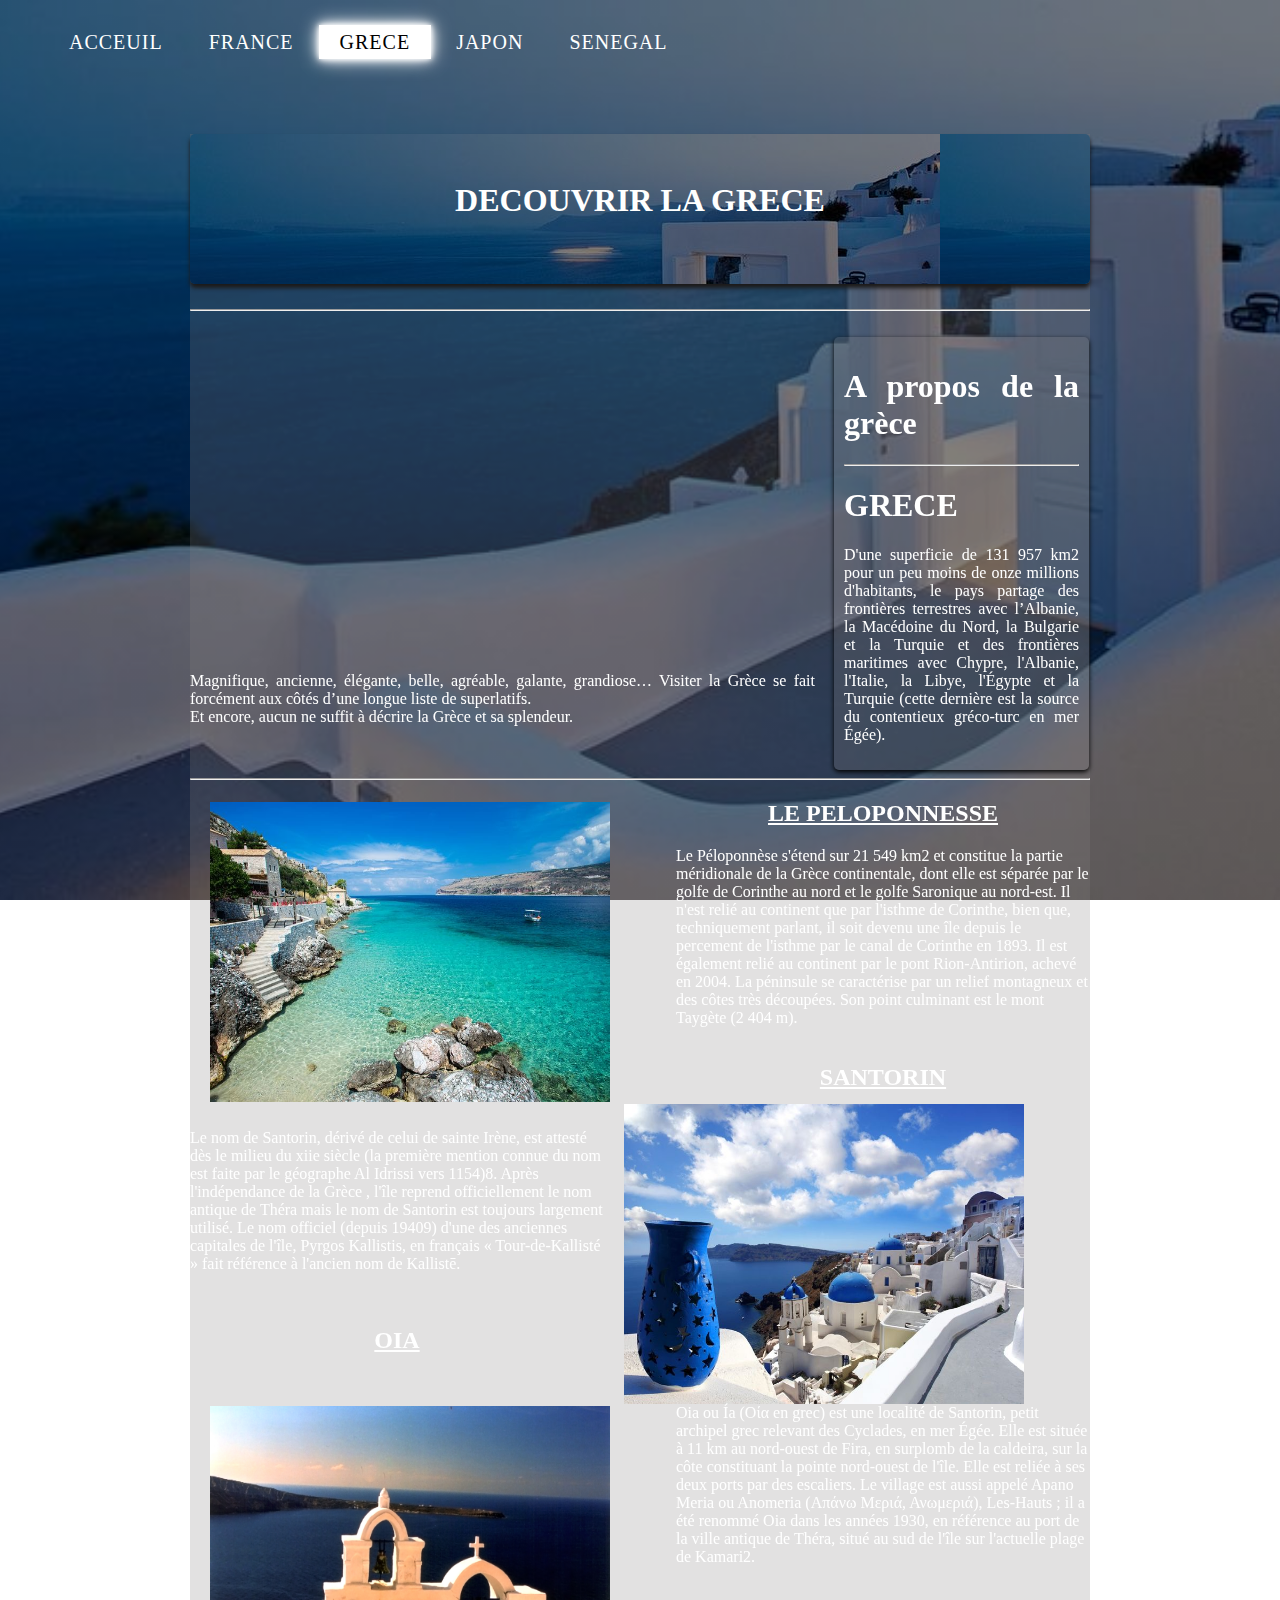
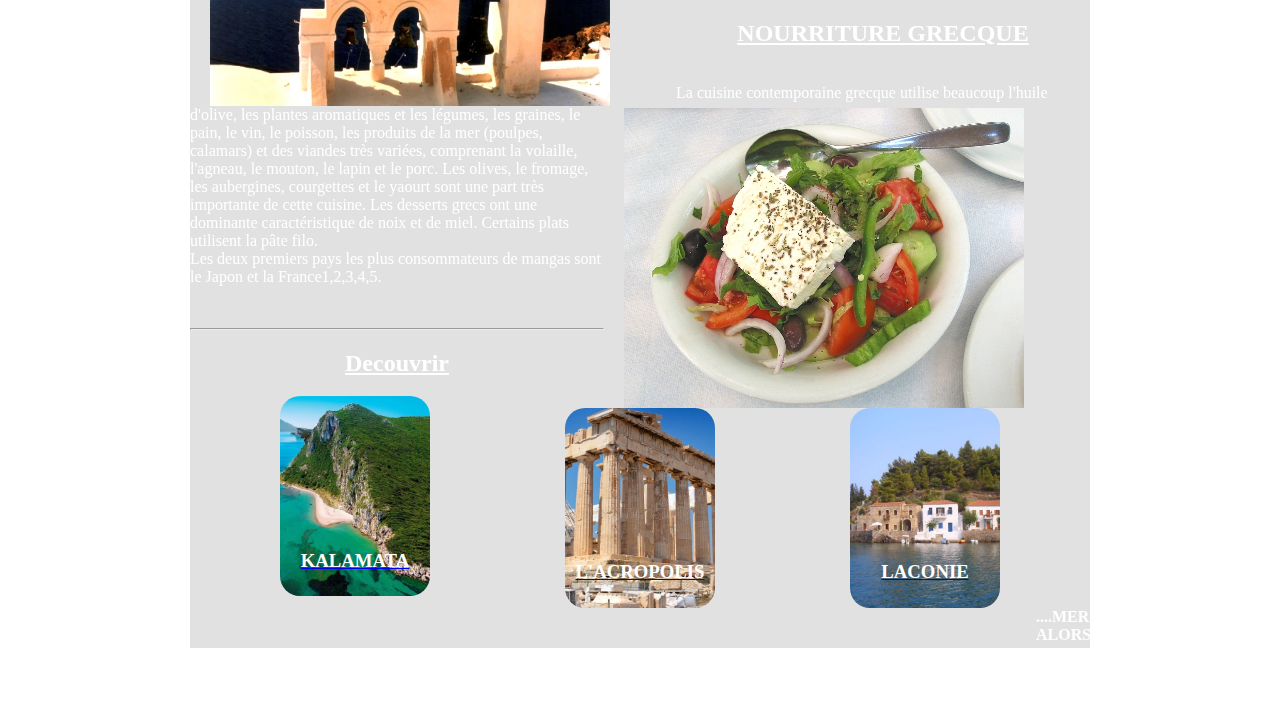
<file: GRECE.HTML>
<!DOCTYPE html>
<html lang="fr">
    <head>
        <meta charset="UTF-8">
        <meta name="viewport" content="width=device-width, initial-scale=1.0">
        <meta http-equiv="X-UA-Compatible" content="ie=edge">
        <title>GRECE</title>
        <link rel="stylesheet" href="GRECE.css">
    </head>
    <body>        
        <header>
            <div id="entete">
                <br>
                <ul>
                    <li><a href="INDEX.HTML"><span></span>ACCEUIL</a></li>
                    <li><a href="FRANCE.HTML"><span></span>FRANCE</a></li>
                    <li class="active"><a href="GRECE.HTML"><span></span>GRECE</a></li>
                    <li><a href="JAPON.HTML"><span></span>JAPON</a></li>
                    <li><a href="SENEGAL.HTML"><span></span>SENEGAL</a></li>
                    
                </ul>
            </div>
        </header>
        <div id="ville">
            <div class="barre_image">
                <h1>DECOUVRIR LA GRECE </h1>
            </div>
            <hr><br>
            <section> 
                <article> 
                    <div class="video">
                        <iframe width="560" height="315" src="https://WWW.youtube.com/embed/cMcSU7NTAPc" frameborder="0" allow="accelerometer; autoplay; encrypted-media; gyroscope; picture-in-picture" allowfullscreen></iframe>
                    </div>
                    <p>Magnifique, ancienne, élégante, belle, agréable, galante, grandiose… Visiter la  Grèce se fait forcément aux côtés d’une longue liste de superlatifs. 
                        <br>Et encore, aucun ne suffit à décrire la Grèce et sa splendeur. 
                    </p>
                </article>
                <aside>
                    <h1>A propos de la grèce </h1><hr>
                    <h1>GRECE</h1>
                    <p>
                 D'une superficie de 131 957 km2 pour un peu moins de onze millions d'habitants, le pays partage des frontières terrestres avec l’Albanie, la Macédoine du Nord, la Bulgarie et la Turquie et des frontières maritimes avec Chypre, l'Albanie, l'Italie, la Libye, l'Égypte et la Turquie (cette dernière est la source du contentieux gréco-turc en mer Égée). 
         
                    </p>
                </aside><hr>
                <div>
                    <img src="péloponnèse1.JPG" class="flottant1">
                    <p>
                        <h2>LE PELOPONNESSE</h2>
                        Le Péloponnèse s'étend sur 21 549 km2 et constitue la partie méridionale de la Grèce continentale, dont elle est séparée par le golfe de Corinthe au nord et le golfe Saronique au nord-est. Il n'est relié au continent que par l'isthme de Corinthe, bien que, techniquement parlant, il soit devenu une île depuis le percement de l'isthme par le canal de Corinthe en 1893. Il est également relié au continent par le pont Rion-Antirion, achevé en 2004.

                        La péninsule se caractérise par un relief montagneux et des côtes très découpées. Son point culminant est le mont Taygète (2 404 m).
                        

                        <br>
                        <br>
                    </p>
                    <img src="grece4.JPG" class="flottant2">
                    <p>
                        <h2>SANTORIN</h2>
                        <br> Le nom de Santorin, dérivé de celui de sainte Irène, est attesté dès le milieu du xiie siècle (la première mention connue du nom est faite par le géographe Al Idrissi vers 1154)8.

                        Après l'indépendance de la Grèce , l'île reprend officiellement le nom antique de Théra mais le nom de Santorin est toujours largement utilisé. Le nom officiel (depuis 19409) d'une des anciennes capitales de l'île, Pyrgos Kallistis, en français « Tour-de-Kallisté » fait référence à l'ancien nom de Kallistē.

                    </p><br>
                    <img src="santorin.jpg" class="flottant1">
                    <p>
                        <h2>OIA</h2>
                
                        <br> Oia ou Ía (Οία en grec) est une localité de Santorin, petit archipel grec relevant des Cyclades, en mer Égée. Elle est située à 11 km au nord-ouest de Fira, en surplomb de la caldeira, sur la côte constituant la pointe nord-ouest de l'île. Elle est reliée à ses deux ports par des escaliers.

                        Le village est aussi appelé Apano Meria ou Anomeria (Απάνω Μεριά, Ανωμεριά), Les-Hauts ; il a été renommé Oia dans les années 1930, en référence au port de la ville antique de Théra, situé au sud de l'île sur l'actuelle plage de Kamari2.
                        
                    </p><br>
                    <img src="saladegrece.jpg" class="flottant2">
                    <p>
                        <h2>NOURRITURE GRECQUE</h2>
                        <br> La cuisine contemporaine grecque utilise beaucoup l'huile d'olive, les plantes aromatiques et les légumes, les graines, le pain, le vin, le poisson, les produits de la mer (poulpes, calamars) et des viandes très variées, comprenant la volaille, l'agneau, le mouton, le lapin et le porc. Les olives, le fromage, les aubergines, courgettes et le yaourt sont une part très importante de cette cuisine. Les desserts grecs ont une dominante caractéristique de noix et de miel. Certains plats utilisent la pâte filo.
                        
                       <br> Les deux premiers pays les plus consommateurs de mangas sont le Japon et la France1,2,3,4,5.
                        
                        
                    </p><br>
                </div>
            </section><hr>
            <div>
                <h2>Decouvrir</h2>
                <div class="dec0">
                    <a href="KALAMATA"><h3>KALAMATA</h3></a>
                </div>
                <div class="dec1">
                    <a href="L'ACROPOLIS"><h3>L'ACROPOLIS</h3></a>
                </div>
                <div class="dec3">
                    <a href="LACONIE"><h3>LACONIE</h3></a>
                </div><br>
                <h4><marquee behavior="s" direction="left"><span style="color: #fff;">....MERCI DE VOTRE VISITE.... <br>ALORS PRET POUR DECOUVRIR La GRECE ?</marquee></h4>  
            </div>    
        </div>
        <footer>
            <div class="footer-bottom">
                Copyright &copy; computers & codes 2021 | 2020 -2021 | All Rights Reserved.
            </div>
        </footer>
    </body>
</html>
</file>
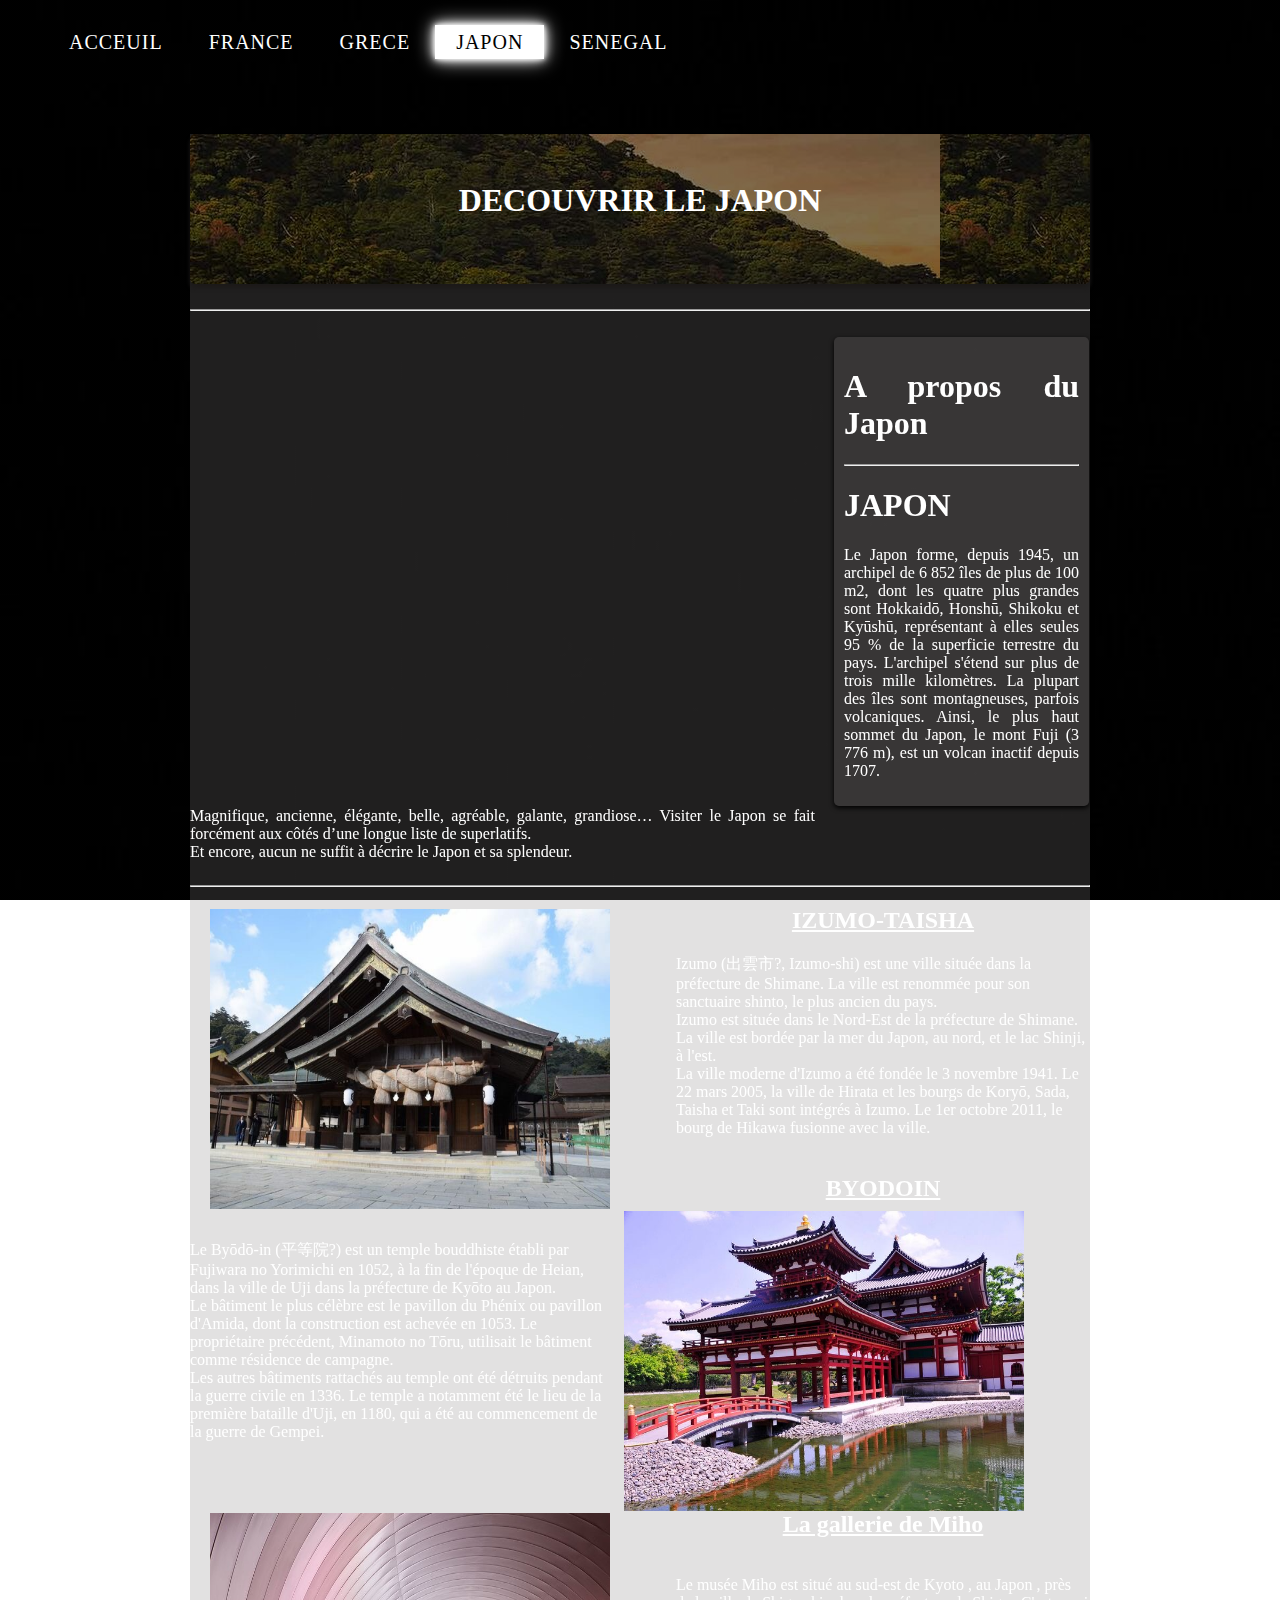
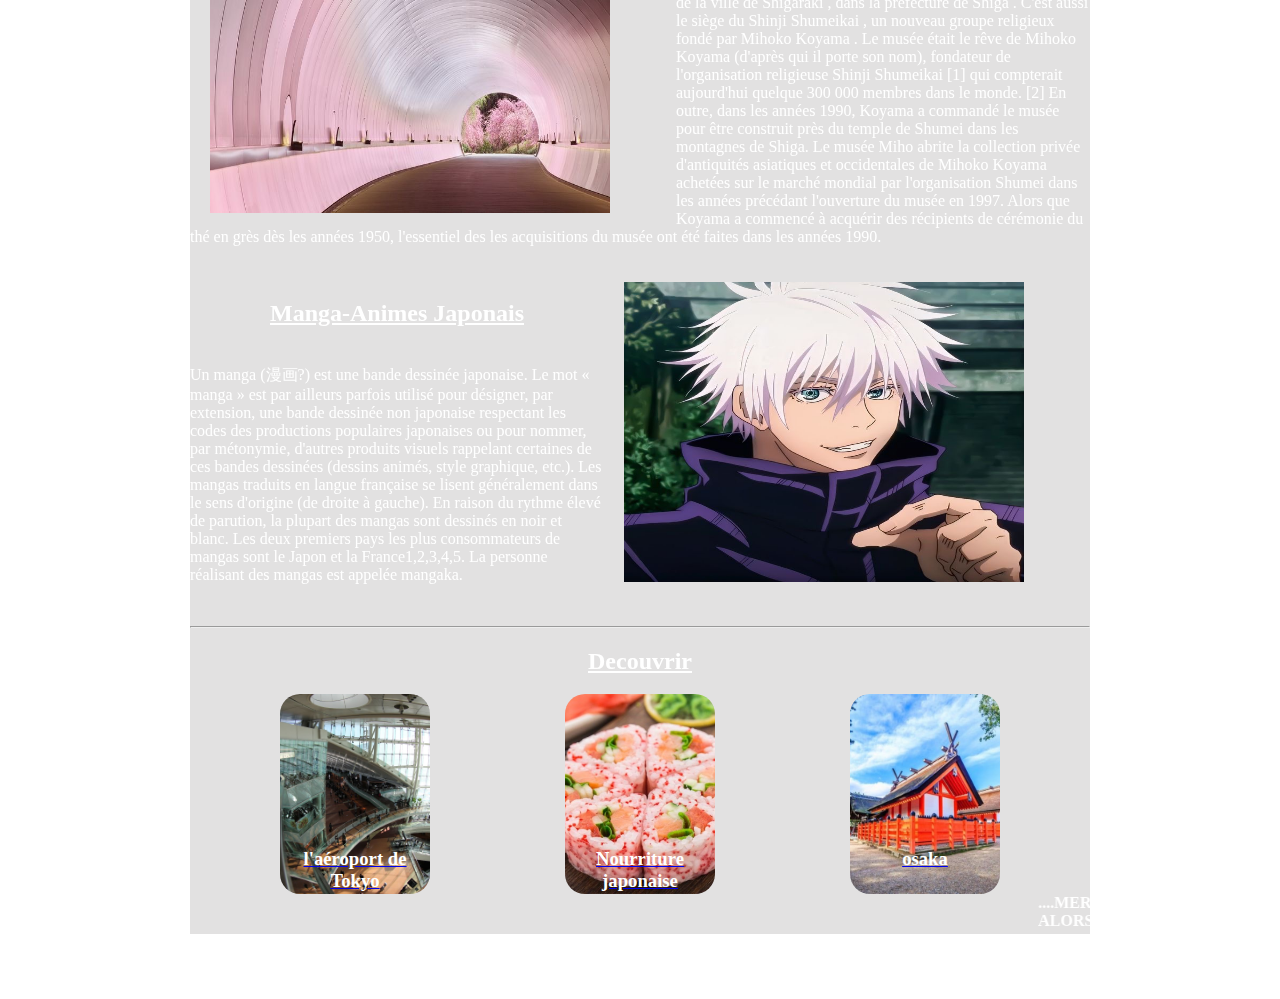
<file: JAPON.HTML>
<!DOCTYPE html>
<html lang="fr">
    <head>
        <meta charset="UTF-8">
        <meta name="viewport" content="width=device-width, initial-scale=1.0">
        <meta http-equiv="X-UA-Compatible" content="ie=edge">
        <title>JAPON</title>
        <link rel="stylesheet" href="JAPON.css">
    </head>
    <body>        
        <header>
            <div id="entete">
                <br>
                <ul>
                    <li><a href="INDEX.HTML"><span></span>ACCEUIL</a></li>
                    <li><a href="FRANCE.HTML"><span></span>FRANCE</a></li>
                    <li><a href="GRECE.HTML"><span></span>GRECE</a></li>
                    <li class="active"><a href="JAPON.HTML"><span></span>JAPON</a></li>
                    <li><a href="SENEGAL.HTML"><span></span>SENEGAL</a></li>
                    
                </ul>
            </div>
        </header>
        <div id="ville">
            <div class="barre_image">
                <h1>DECOUVRIR LE JAPON</h1>
            </div>
            <hr><br>
            <section> 
                <article> 
                    <div class="video">
                        <iframe width="550" height="450" src="https://www.youtube.com/embed/QhnnHZfq7Fk" title="YouTube video player" frameborder="0" allow="accelerometer; autoplay; clipboard-write; encrypted-media; gyroscope; picture-in-picture" allowfullscreen></iframe>
                    </div>
                    <p>Magnifique, ancienne, élégante, belle, agréable, galante, grandiose… Visiter le Japon se fait forcément aux côtés d’une longue liste de superlatifs. 
                        <br>Et encore, aucun ne suffit à décrire le Japon et sa splendeur. 
                    </p>
                </article>
                <aside>
                    <h1>A propos du Japon</h1><hr>
                    <h1>JAPON</h1>
                    <p>
                       Le Japon forme, depuis 1945, un archipel de 6 852 îles de plus de 100 m2, dont les quatre plus grandes sont Hokkaidō, Honshū, Shikoku et Kyūshū, représentant à elles seules 95 % de la superficie terrestre du pays. L'archipel s'étend sur plus de trois mille kilomètres. La plupart des îles sont montagneuses, parfois volcaniques. Ainsi, le plus haut sommet du Japon, le mont Fuji (3 776 m), est un volcan inactif depuis 1707. 
         
                    </p>
                </aside><hr>
                <div>
                    <img src="jp3.JPG" class="flottant1">
                    <p>
                        <h2>IZUMO-TAISHA</h2>
                        Izumo (出雲市?, Izumo-shi) est une ville située dans la préfecture de Shimane. La ville est renommée pour son sanctuaire shinto, le plus ancien du pays.
                        <br>Izumo est située dans le Nord-Est de la préfecture de Shimane. La ville est bordée par la mer du Japon, au nord, et le lac Shinji, à l'est.
                        <br>La ville moderne d'Izumo a été fondée le 3 novembre 1941. Le 22 mars 2005, la ville de Hirata et les bourgs de Koryō, Sada, Taisha et Taki sont intégrés à Izumo. Le 1er octobre 2011, le bourg de Hikawa fusionne avec la ville.
                        <br>
                        <br>
                    </p>
                    <img src="jp11.JPG" class="flottant2">
                    <p>
                        <h2>BYODOIN</h2>
                        <br>Le Byōdō-in (平等院?) est un temple bouddhiste établi par Fujiwara no Yorimichi en 1052, à la fin de l'époque de Heian, dans la ville de Uji dans la préfecture de Kyōto au Japon.
                        <br>Le bâtiment le plus célèbre est le pavillon du Phénix ou pavillon d'Amida, dont la construction est achevée en 1053. Le propriétaire précédent, Minamoto no Tōru, utilisait le bâtiment comme résidence de campagne.
                        <br>Les autres bâtiments rattachés au temple ont été détruits pendant la guerre civile en 1336. Le temple a notamment été le lieu de la première bataille d'Uji, en 1180, qui a été au commencement de la guerre de Gempei.

                    </p><br>
                    <img src="jp13.JPG" class="flottant1">
                    <p>
                        <h2>La gallerie de Miho</h2>
                
                        <br>Le musée Miho est situé au sud-est de Kyoto , au Japon , près de la ville de Shigaraki , dans la préfecture de Shiga . C'est aussi le siège du Shinji Shumeikai , un nouveau groupe religieux fondé par Mihoko Koyama .
                        Le musée était le rêve de Mihoko Koyama (d'après qui il porte son nom), fondateur de l'organisation religieuse Shinji Shumeikai [1] qui compterait aujourd'hui quelque 300 000 membres dans le monde. [2] En outre, dans les années 1990, Koyama a commandé le musée pour être construit près du temple de Shumei dans les montagnes de Shiga.
                    Le musée Miho abrite la collection privée d'antiquités asiatiques et occidentales de Mihoko Koyama achetées sur le marché mondial par l'organisation Shumei dans les années précédant l'ouverture du musée en 1997. Alors que Koyama a commencé à acquérir des récipients de cérémonie du thé en grès dès les années 1950, l'essentiel des les acquisitions du musée ont été faites dans les années 1990.
                    </p><br>
                    <img src="jp18.JPG" class="flottant2">
                    <p>
                        <h2>Manga-Animes Japonais</h2>
                        <br>Un manga (漫画?) est une bande dessinée japonaise.

                        Le mot « manga » est par ailleurs parfois utilisé pour désigner, par extension, une bande dessinée non japonaise respectant les codes des productions populaires japonaises ou pour nommer, par métonymie, d'autres produits visuels rappelant certaines de ces bandes dessinées (dessins animés, style graphique, etc.).
                        
                        Les mangas traduits en langue française se lisent généralement dans le sens d'origine (de droite à gauche). En raison du rythme élevé de parution, la plupart des mangas sont dessinés en noir et blanc.
                        
                        Les deux premiers pays les plus consommateurs de mangas sont le Japon et la France1,2,3,4,5.
                        
                        La personne réalisant des mangas est appelée mangaka.
                    </p><br>
                </div>
            </section><hr>
            <div>
                <h2>Decouvrir</h2>
                <div class="dec0">
                    <a href="l'aèroport de Tokyo"><h3>l'aéroport de Tokyo</h3></a>
                </div>
                <div class="dec1">
                    <a href="NOURRITURE"><h3>Nourriture japonaise</h3></a>
                </div>
                <div class="dec3">
                    <a href="osaka"><h3>osaka</h3></a>
                </div><br>
                <h4><marquee behavior="s" direction="left"><span style="color: #fff;">....MERCI DE VOTRE VISITE.... <br>ALORS PRET POUR DECOUVRIR LE JAPON ?</marquee></h4>  
            </div>    
        </div>
        <footer>
            <div class="footer-bottom">
                Copyright &copy; computers & codes 2021 | 2020 -2021 | All Rights Reserved.
            </div>
        </footer>
    </body>
</html>
</file>
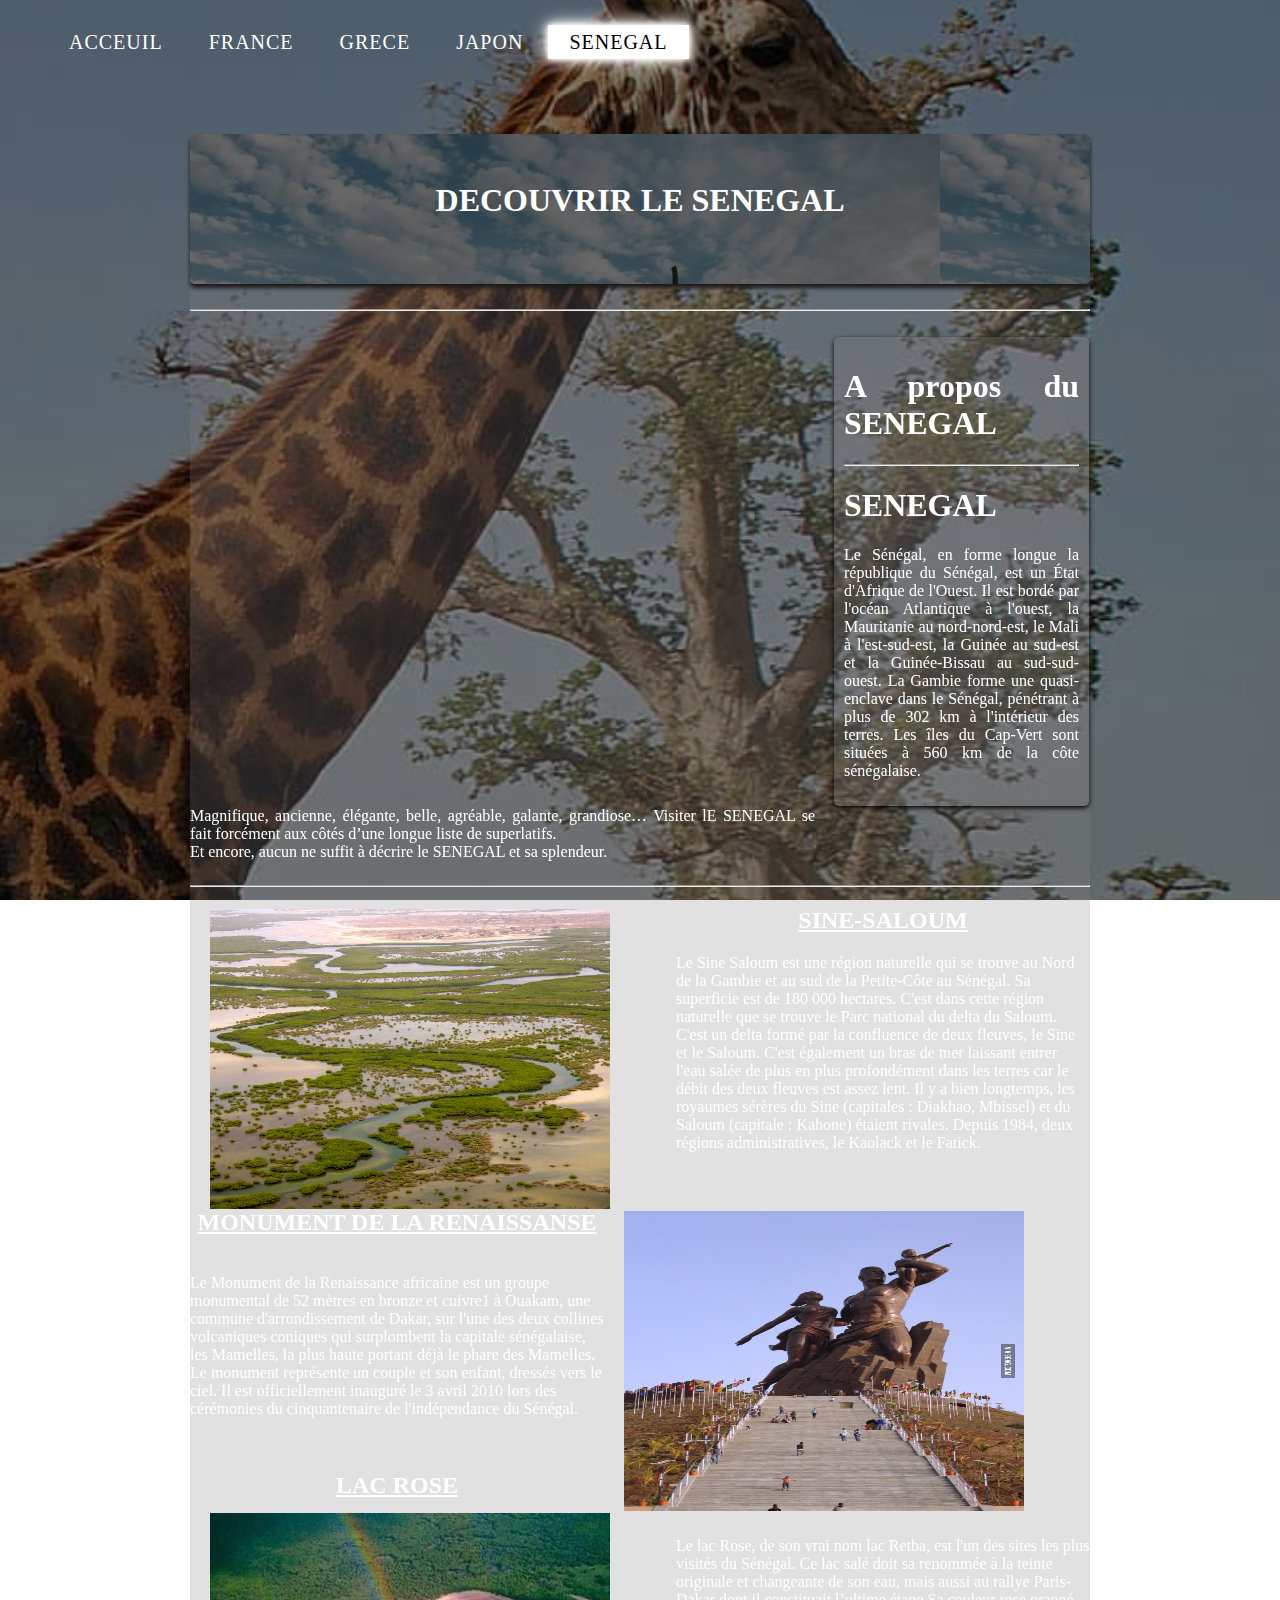
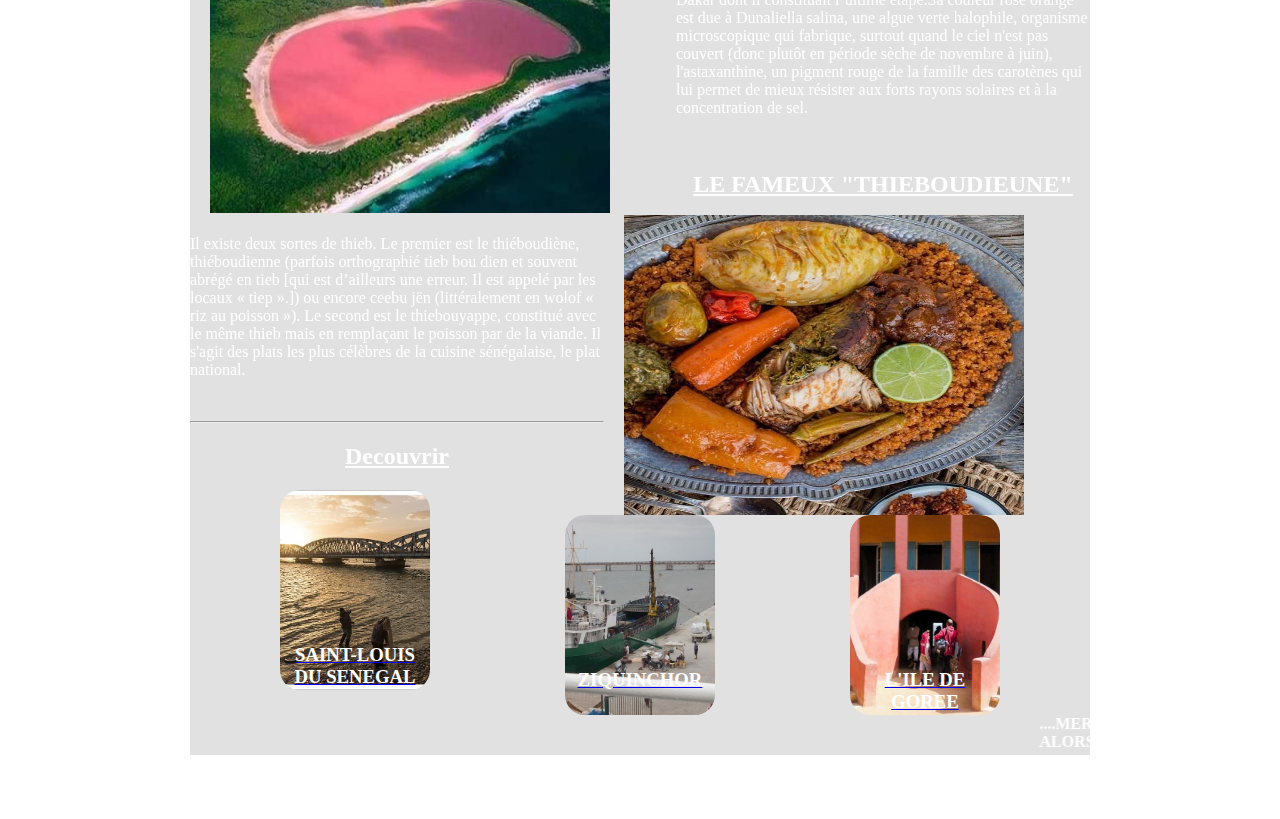
<file: SENEGAL.HTML>
<!DOCTYPE html>
<html lang="fr">
    <head>
        <meta charset="UTF-8">
        <meta name="viewport" content="width=device-width, initial-scale=1.0">
        <meta http-equiv="X-UA-Compatible" content="ie=edge">
        <title>SENEGAL</title>
        <link rel="stylesheet" href="SENEGAL.css">
    </head>
    <body>        
        <header>
            <div id="entete">
                <br>
                <ul>
                    <li><a href="INDEX.HTML"><span></span>ACCEUIL</a></li>
                    <li><a href="FRANCE.HTML"><span></span>FRANCE</a></li>
                    <li><a href="GRECE.HTML"><span></span>GRECE</a></li>
                    <li><a href="JAPON.HTML"><span></span>JAPON</a></li>
                    <li class="active"><a href="SENEGAL.HTML"><span></span>SENEGAL</a></li>
                    
                </ul>
            </div>
        </header>
        <div id="ville">
            <div class="barre_image">
                <h1>DECOUVRIR LE SENEGAL </h1>
            </div>
            <hr><br>
            <section> 
                <article> 
                    <div class="video">
                        <iframe width="550" height="450" src="https://www.youtube.com/embed/9qRzzJQgOUE" title="YouTube video player" frameborder="0" allow="accelerometer; autoplay; clipboard-write; encrypted-media; gyroscope; picture-in-picture" allowfullscreen></iframe>
                    </div>
                    <p>Magnifique, ancienne, élégante, belle, agréable, galante, grandiose… Visiter lE SENEGAL se fait forcément aux côtés d’une longue liste de superlatifs. 
                        <br>Et encore, aucun ne suffit à décrire le SENEGAL et sa splendeur. 
                    </p>
                </article>
                <aside>
                    <h1>A propos du SENEGAL </h1><hr>
                    <h1>SENEGAL</h1>
                    Le Sénégal, en forme longue la république du Sénégal, est un État d'Afrique de l'Ouest.

                    Il est bordé par l'océan Atlantique à l'ouest, la Mauritanie au nord-nord-est, le Mali à l'est-sud-est, la Guinée au sud-est et la Guinée-Bissau au sud-sud-ouest.
                    
                    La Gambie forme une quasi-enclave dans le Sénégal, pénétrant à plus de 302 km à l'intérieur des terres.
                    
                    Les îles du Cap-Vert sont situées à 560 km de la côte sénégalaise.
                    </p>
                </aside><hr>
                <div>
                    <img src="sn1.JPG" class="flottant1">
                    <p>
                        <h2>SINE-SALOUM</h2>
                        Le Sine Saloum est une région naturelle qui se trouve au Nord de la Gambie et au sud de la Petite-Côte au Sénégal. Sa superficie est de 180 000 hectares. C'est dans cette région naturelle que se trouve le Parc national du delta du Saloum.

C'est un delta formé par la confluence de deux fleuves, le Sine et le Saloum. C'est également un bras de mer laissant entrer l'eau salée de plus en plus profondément dans les terres car le débit des deux fleuves est assez lent.

Il y a bien longtemps, les royaumes sérères du Sine (capitales : Diakhao, Mbissel) et du Saloum (capitale : Kahone) étaient rivales. Depuis 1984, deux régions administratives, le Kaolack et le Fatick.
                        

                        <br>
                        <br>
                    </p>
                    <img src="sn3.JPG" class="flottant2">
                    <p>
                        <h2>MONUMENT DE LA RENAISSANSE</h2>
                        <br> Le Monument de la Renaissance africaine est un groupe monumental de 52 mètres en bronze et cuivre1 à Ouakam, une commune d'arrondissement de Dakar, sur l'une des deux collines volcaniques coniques qui surplombent la capitale sénégalaise, les Mamelles, la plus haute portant déjà le phare des Mamelles.

                        Le monument représente un couple et son enfant, dressés vers le ciel. Il est officiellement inauguré le 3 avril 2010 lors des cérémonies du cinquantenaire de l'indépendance du Sénégal.

                    </p><br>
                    <img src="sn4.JPG" class="flottant1">
                    <p>
                        <h2>LAC ROSE </h2>
                
                        <br> Le lac Rose, de son vrai nom lac Retba, est l'un des sites les plus visités du Sénégal.

                        Ce lac salé doit sa renommée à la teinte originale et changeante de son eau, mais aussi au rallye Paris-Dakar dont il constituait l’ultime étape.Sa couleur rose orangé est due à Dunaliella salina, une algue verte halophile, organisme microscopique qui fabrique, surtout quand le ciel n'est pas couvert (donc plutôt en période sèche de novembre à juin), l'astaxanthine, un pigment rouge de la famille des carotènes qui lui permet de mieux résister aux forts rayons solaires et à la concentration de sel.
                  </p><br>
                    <img src="sn7.JPG" class="flottant2">
                    <p>
                        <h2>LE FAMEUX "THIEBOUDIEUNE" </h2>
                        <br> Il existe deux sortes de thieb. Le premier est le thiéboudiène, thiéboudienne (parfois orthographié tieb bou dien et souvent abrégé en tieb [qui est d’ailleurs une erreur. Il est appelé par les locaux « tiep ».]) ou encore ceebu jën (littéralement en wolof « riz au poisson »). Le second est le thiebouyappe, constitué avec le même thieb mais en remplaçant le poisson par de la viande. Il s'agit des plats les plus célèbres de la cuisine sénégalaise, le plat national.
                        
                        
                    </p><br>
                </div>
            </section><hr>
            <div>
                <h2>Decouvrir</h2>
                <div class="dec0">
                    <a href="SAINT-LOUIS DU SENEGAL"><h3>SAINT-LOUIS DU SENEGAL</h3></a>
                </div>
                <div class="dec1">
                    <a href="ZIQUINCHOR"><h3>ZIQUINCHOR</h3></a>
                </div>
                <div class="dec3">
                    <a href="L'ILE DE GOREE"><h3>L'ILE DE GOREE</h3></a>
                </div><br>
                <h4><marquee behavior="s" direction="left"><span style="color: #fff;">....MERCI DE VOTRE VISITE.... <br>ALORS PRET POUR DECOUVRIR Le SENEGAL?</marquee></h4>  
            </div>    
        </div>
        <footer>
            <div class="footer-bottom">
                Copyright &copy; computers & codes 2021 | 2020 -2021 | All Rights Reserved.
            </div>
        </footer>
    </body>
</html>
</file>
<file: GRECE.css>
body{
    background-image:linear-gradient(rgba(0,0,0,0.5),rgba(0,0,0,0.5)), url(grece6.JPG);
    font-family: "century Gothic";
    color: #fff;
    background-attachment: fixed;
    background-position: center;
    background-size: cover;
}
ul{
    list-style-type: none;
    margin-top: 5px;
    margin-left: 0px;
}
ul li{
    display: inline-block;
}
ul li a{
    text-decoration: none;
    color: #fff;
    padding: 5px 20px;
    border: 1px solid transparent;
    transition: 0.6s;
    letter-spacing: 1px;
    font-size: 20px;
    overflow: hidden;
    transition: 0.2s;
}
ul li a:hover{
    background-color: #fff;
    color: #000;
    box-shadow: 0 0 5px #fff, 0 0 10px #fff, 0 0 20px #fff;
}
ul li.active a{
    background-color: #fff;
    color: #000;
    box-shadow: 0 0 5px #fff, 0 0 10px #fff, 0 0 20px #fff;
}
img{
    float: right;
    width: 150px;
    height: 50px;
    margin-right: 66px;
    margin-top: 2px;
}
.barre_image{
    margin-top: 15px;
    height: 150px;
    border-radius: 5px;
    background-image:linear-gradient(rgba(0,0,0,0.5),rgba(0,0,0,0.5)), url(grece6.JPG);
    position: relative;
    box-shadow: 0px 4px 4px #1c1a19;
    margin-bottom: 25px;
    margin-top: 80px;
}
.barre_image h1{
    position: absolute;
    top: 30%;
    left: 50%;
    transform: translate(-50%,-50%);
}
#ville{
    width: 900px;
    margin: auto;
    background-color: rgba(133, 131, 131, 0.24);
}
.video{
    background-position: center;
    background-size: cover;
    margin-left: 10%;
}
aside{
    position: relative;
    width: 235px;
    background-color:rgba(133, 131, 131, 0.24);
    box-shadow: 0px 2px 5px #000;
    border-radius: 5px;
    padding: 10px;
    color: white;
}
article, aside{
    display: inline-block;
    vertical-align: top;
    text-align: justify;
}
article{
    width: 625px;
    margin-right: 15px;
}
h2{
    text-decoration: underline;
    text-align: center;
}
.flottant1{
    float: left;
    width: 400px;
    height: 300px;
    margin-left: 20px;
}
.flottant2{
    float: right;
    width: 400px;
    height: 300px;
    margin-left: 20px;
}
h3{
    text-align: center;
    padding-top: 90%;
    color: #fff;
}
h3:hover{
    text-align: center;
    padding-top: 80%;
}
.dec0{
    background-image: url("grece7.JPG");
    width: 150px;
    height: 200px;
    background-position: center;
    background-size: cover;
    border-radius: 20px;
    margin-left: 10%;
    float: left;
}
.dec1{
    background-image: url("grece8.JPG");
    width: 150px;
    height: 200px;
    background-position: center;
    background-size: cover;
    border-radius: 20px;
    margin-left: 15%;
    float: left;
}
.dec3{
    background-image: url("grece9.JPG");
    width: 150px;
    height: 200px;
    background-position: center;
    background-size: cover;
    border-radius: 20px;
    margin-left: 15%;
    float: left;
}
.footer-bottom {
    text-align: center;
    padding: 10px;
    color: #fff;
    font-size: 12px;
}
</file>
<file: JAPON.css>
body{
    background-image:linear-gradient(rgba(0,0,0,0.5),rgba(0,0,0,0.5)), url(jp10.JPG);
    font-family: "century Gothic";
    color: #fff;
    background-attachment: fixed;
    background-position: center;
    background-size: cover;
}
ul{
    list-style-type: none;
    margin-top: 5px;
    margin-left: 0px;
}
ul li{
    display: inline-block;
}
ul li a{
    text-decoration: none;
    color: #fff;
    padding: 5px 20px;
    border: 1px solid transparent;
    transition: 0.6s;
    letter-spacing: 1px;
    font-size: 20px;
    overflow: hidden;
    transition: 0.2s;
}
ul li a:hover{
    background-color: #fff;
    color: #000;
    box-shadow: 0 0 5px #fff, 0 0 10px #fff, 0 0 20px #fff;
}
ul li.active a{
    background-color: #fff;
    color: #000;
    box-shadow: 0 0 5px #fff, 0 0 10px #fff, 0 0 20px #fff;
}
img{
    float: right;
    width: 150px;
    height: 50px;
    margin-right: 66px;
    margin-top: 2px;
}
.barre_image{
    margin-top: 15px;
    height: 150px;
    border-radius: 5px;
    background-image:linear-gradient(rgba(0,0,0,0.5),rgba(0,0,0,0.5)), url(japon2.JPG);
    position: relative;
    box-shadow: 0px 4px 4px #1c1a19;
    margin-bottom: 25px;
    margin-top: 80px;
}
.barre_image h1{
    position: absolute;
    top: 30%;
    left: 50%;
    transform: translate(-50%,-50%);
}
#ville{
    width: 900px;
    margin: auto;
    background-color: rgba(133, 131, 131, 0.24);
}
.video{
    background-position: center;
    background-size: cover;
    margin-left: 10%;
}
aside{
    position: relative;
    width: 235px;
    background-color:rgba(133, 131, 131, 0.24);
    box-shadow: 0px 2px 5px #000;
    border-radius: 5px;
    padding: 10px;
    color: white;
}
article, aside{
    display: inline-block;
    vertical-align: top;
    text-align: justify;
}
article{
    width: 625px;
    margin-right: 15px;
}
h2{
    text-decoration: underline;
    text-align: center;
}
.flottant1{
    float: left;
    width: 400px;
    height: 300px;
    margin-left: 20px;
}
.flottant2{
    float: right;
    width: 400px;
    height: 300px;
    margin-left: 20px;
}
h3{
    text-align: center;
    padding-top: 90%;
    color: #fff;
}
h3:hover{
    text-align: center;
    padding-top: 80%;
}
.dec0{
    background-image: url("jp14.JPG");
    width: 150px;
    height: 200px;
    background-position: center;
    background-size: cover;
    border-radius: 20px;
    margin-left: 10%;
    float: left;
}
.dec1{
    background-image: url("jp16.JPG");
    width: 150px;
    height: 200px;
    background-position: center;
    background-size: cover;
    border-radius: 20px;
    margin-left: 15%;
    float: left;
}
.dec3{
    background-image: url("jp17.JPG");
    width: 150px;
    height: 200px;
    background-position: center;
    background-size: cover;
    border-radius: 20px;
    margin-left: 15%;
    float: left;
}
.footer-bottom {
    text-align: center;
    padding: 10px;
    color: #fff;
    font-size: 12px;
}
</file>
<file: SENEGAL.css>
body{
    background-image:linear-gradient(rgba(0,0,0,0.5),rgba(0,0,0,0.5)), url(sn8.JPG);
    font-family: "century Gothic";
    color: #fff;
    background-attachment: fixed;
    background-position: center;
    background-size: cover;
}
ul{
    list-style-type: none;
    margin-top: 5px;
    margin-left: 0px;
}
ul li{
    display: inline-block;
}
ul li a{
    text-decoration: none;
    color: #fff;
    padding: 5px 20px;
    border: 1px solid transparent;
    transition: 0.6s;
    letter-spacing: 1px;
    font-size: 20px;
    overflow: hidden;
    transition: 0.2s;
}
ul li a:hover{
    background-color: #fff;
    color: #000;
    box-shadow: 0 0 5px #fff, 0 0 10px #fff, 0 0 20px #fff;
}
ul li.active a{
    background-color: #fff;
    color: #000;
    box-shadow: 0 0 5px #fff, 0 0 10px #fff, 0 0 20px #fff;
}
img{
    float: right;
    width: 150px;
    height: 50px;
    margin-right: 66px;
    margin-top: 2px;
}
.barre_image{
    margin-top: 15px;
    height: 150px;
    border-radius: 5px;
    background-image:linear-gradient(rgba(0,0,0,0.5),rgba(0,0,0,0.5)), url(sn10.JPG);
    position: relative;
    box-shadow: 0px 4px 4px #1c1a19;
    margin-bottom: 25px;
    margin-top: 80px;
}
.barre_image h1{
    position: absolute;
    top: 30%;
    left: 50%;
    transform: translate(-50%,-50%);
}
#ville{
    width: 900px;
    margin: auto;
    background-color: rgba(133, 131, 131, 0.24);
}
.video{
    background-position: center;
    background-size: cover;
    margin-left: 10%;
}
aside{
    position: relative;
    width: 235px;
    background-color:rgba(133, 131, 131, 0.24);
    box-shadow: 0px 2px 5px #000;
    border-radius: 5px;
    padding: 10px;
    color: white;
}
article, aside{
    display: inline-block;
    vertical-align: top;
    text-align: justify;
}
article{
    width: 625px;
    margin-right: 15px;
}
h2{
    text-decoration: underline;
    text-align: center;
}
.flottant1{
    float: left;
    width: 400px;
    height: 300px;
    margin-left: 20px;
}
.flottant2{
    float: right;
    width: 400px;
    height: 300px;
    margin-left: 20px;
}
h3{
    text-align: center;
    padding-top: 90%;
    color: #fff;
}
h3:hover{
    text-align: center;
    padding-top: 80%;
}
.dec0{
    background-image: url("sn12.JPG");
    width: 150px;
    height: 200px;
    background-position: center;
    background-size: cover;
    border-radius: 20px;
    margin-left: 10%;
    float: left;
}
.dec1{
    background-image: url("sn11.JPG");
    width: 150px;
    height: 200px;
    background-position: center;
    background-size: cover;
    border-radius: 20px;
    margin-left: 15%;
    float: left;
}
.dec3{
    background-image: url("sn13.JPG");
    width: 150px;
    height: 200px;
    background-position: center;
    background-size: cover;
    border-radius: 20px;
    margin-left: 15%;
    float: left;
}
.footer-bottom {
    text-align: center;
    padding: 10px;
    color: #fff;
    font-size: 12px;
}
</file>
